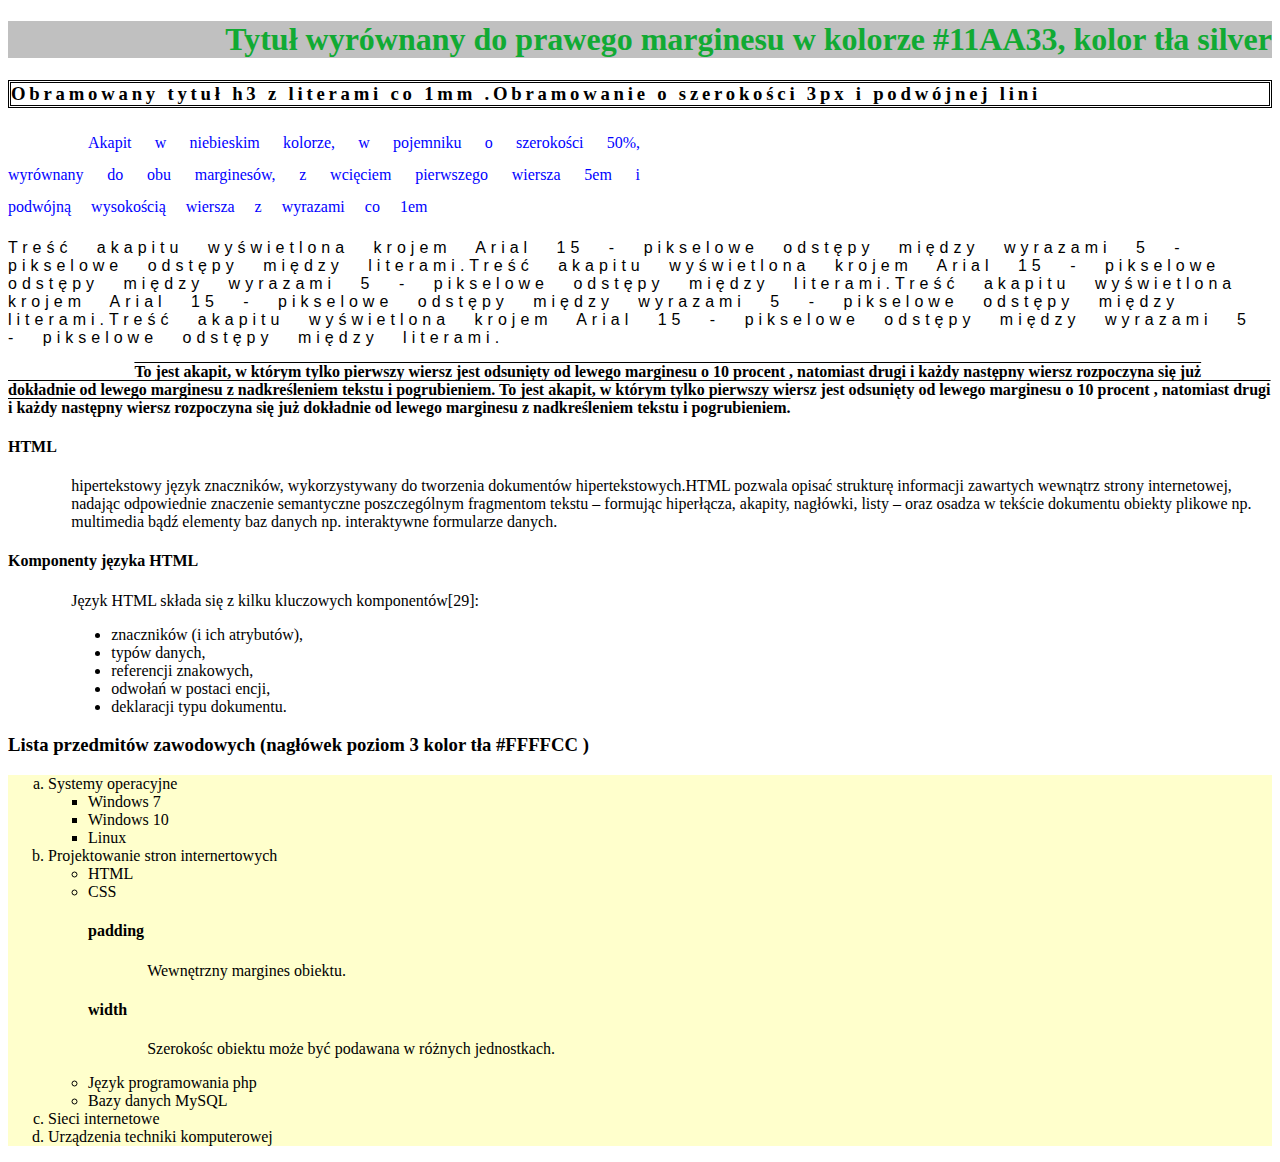
<file: index.html>
<!DOCTYPE html>
<html lang="pl">

<head>
    <meta charset="UTF-8" />
    <meta name="viewport" content="width=device-width, initial-scale=1.0" />
    <link rel="stylesheet" href="style.css" />
    <title>sprawdzian</title>
</head>

<body>
    <h1 id="title">
        Tytuł wyrównany do prawego marginesu w kolorze #11AA33, kolor tła silver
    </h1>
    <h3 id="border">
        Obramowany tytuł h3 z literami co 1mm .Obramowanie o szerokości 3px i podwójnej lini
    </h3>
    <p id="blue">
        Akapit w niebieskim kolorze, w pojemniku o szerokości 50%, wyrównany do obu marginesów, z wcięciem pierwszego wiersza 5em i podwójną wysokością wiersza z wyrazami co 1em
    </p>
    <p id="monospace">
        Treść akapitu wyświetlona krojem Arial 15 - pikselowe odstępy między wyrazami 5 - pikselowe odstępy między literami.Treść akapitu wyświetlona krojem Arial 15 - pikselowe odstępy między wyrazami 5 - pikselowe odstępy między literami.Treść akapitu wyświetlona
        krojem Arial 15 - pikselowe odstępy między wyrazami 5 - pikselowe odstępy między literami.Treść akapitu wyświetlona krojem Arial 15 - pikselowe odstępy między wyrazami 5 - pikselowe odstępy między literami.
    </p>
    <p id="movedright">
        To jest akapit, w którym tylko pierwszy wiersz jest odsunięty od lewego marginesu o 10 procent , natomiast drugi i każdy następny wiersz rozpoczyna się już dokładnie od lewego marginesu z nadkreśleniem tekstu i pogrubieniem. To jest akapit, w którym tylko
        pierwszy wiersz jest odsunięty od lewego marginesu o 10 procent , natomiast drugi i każdy następny wiersz rozpoczyna się już dokładnie od lewego marginesu z nadkreśleniem tekstu i pogrubieniem.
    </p>
    <h4>HTML</h4>
    <p class="html-margin">
        hipertekstowy język znaczników, wykorzystywany do tworzenia dokumentów hipertekstowych.HTML pozwala opisać strukturę informacji zawartych wewnątrz strony internetowej, nadając odpowiednie znaczenie semantyczne poszczególnym fragmentom tekstu – formując
        hiperłącza, akapity, nagłówki, listy – oraz osadza w tekście dokumentu obiekty plikowe np. multimedia bądź elementy baz danych np. interaktywne formularze danych.
    </p>
    <h4>Komponenty języka HTML</h4>
    <p class="html-margin">
        Język HTML składa się z kilku kluczowych komponentów[29]:
    </p>
    <ul class="html-margin">
        <li>znaczników (i ich atrybutów),</li>
        <li>typów danych,</li>
        <li>referencji znakowych,</li>
        <li>odwołań w postaci encji,</li>
        <li>deklaracji typu dokumentu.</li>
    </ul>
    <h3>Lista przedmitów zawodowych (nagłówek poziom 3 kolor tła #FFFFCC )</h3>
    <ol class="latin-lowercase">
        <li>
            Systemy operacyjne
            <ul class="square-filled">
                <li>Windows 7</li>
                <li>Windows 10</li>
                <li>Linux</li>
            </ul>
        </li>
        <li>
            Projektowanie stron internertowych
            <ul>
                <li>HTML</li>
                <li>CSS</li>
                <h4>padding</h4>
                <p class="html-margin">Wewnętrzny margines obiektu.</p>
                <h4>width</h4>
                <p class="html-margin">
                    Szerokośc obiektu może być podawana w różnych jednostkach.
                </p>
                <li>Język programowania php</li>
                <li>Bazy danych MySQL</li>
            </ul>
        </li>
        <li>Sieci internetowe</li>
        <li>Urządzenia techniki komputerowej</li>
    </ol>
</body>

</html>
</file>
<file: style.css>
* {
  box-sizing: border-box;
}

/* Main */

#title {
  background-color: silver;
  color: #11aa33;
  text-align: right;
}

#border {
  border: double 3px black;
  letter-spacing: 1mm;
}

#blue {
  color: blue;
  width: 50%;
  text-align: justify;
  text-indent: 5em;
  word-spacing: 1em;
  line-height: 200%;
}

#monospace {
  font-family: arial;
  letter-spacing: 5px;
  word-spacing: 15px;
}

#movedright {
  text-indent: 10%;
  text-decoration: overline;
  font-weight: bold;
}

.html-margin {
  margin-left: 5%;
}

.latin-lowercase {
  list-style: lower-latin;
  background-color: #ffffcc;
}

.square-filled {
  list-style: square;
}
</file>
